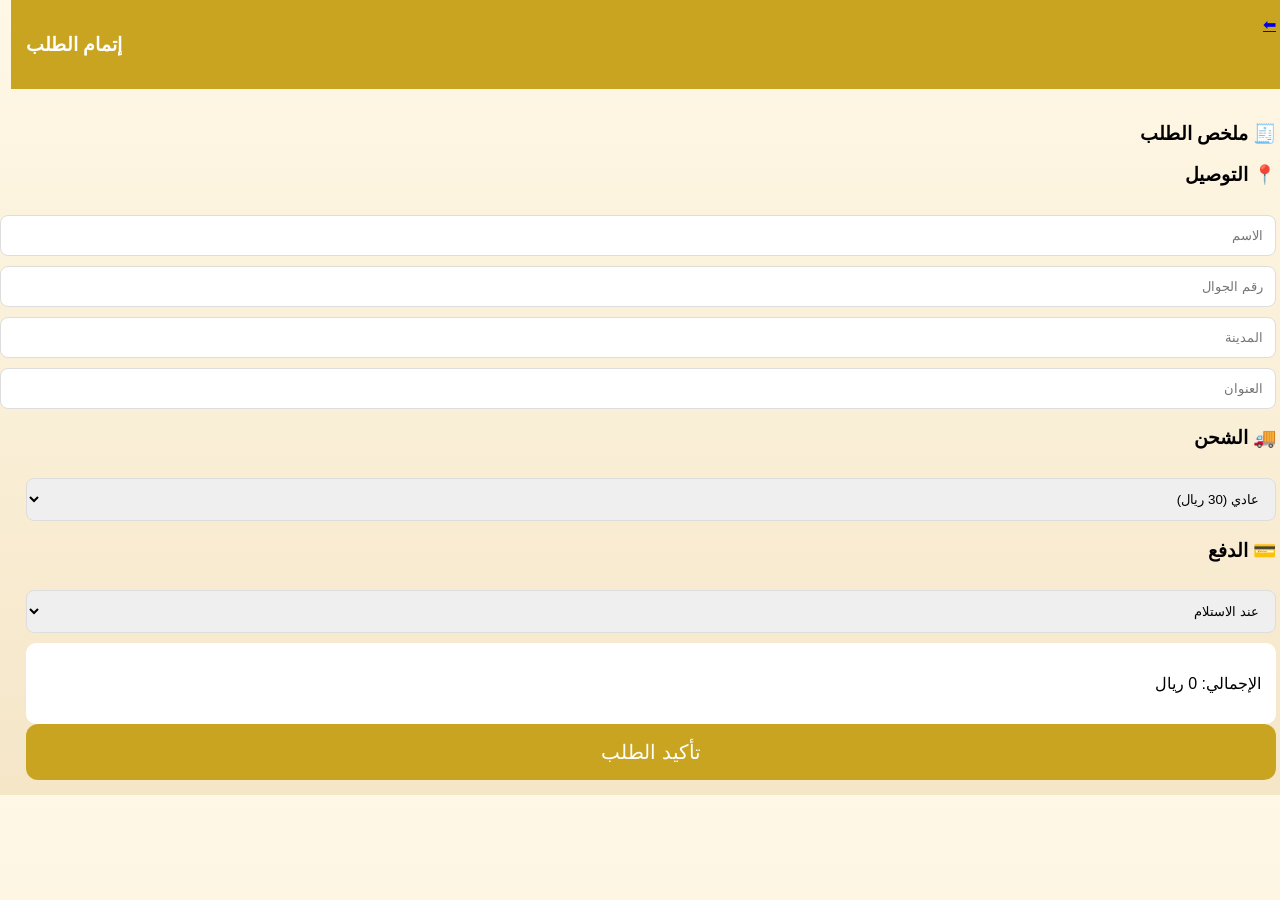
<file: checkout.html>
<!DOCTYPE html>
<html lang="ar">
<head>
<meta charset="UTF-8">
<meta name="viewport" content="width=device-width, initial-scale=1.0">
<title>إتمام الطلب</title>
<link rel="stylesheet" href="style.css">
</head>

<body onload="loadCheckout()">

<header class="nav">
  <a href="index.html">⬅</a>
  <h3>إتمام الطلب</h3>
</header>

<div class="container">

<h3>🧾 ملخص الطلب</h3>
<div id="summary"></div>

<h3>📍 التوصيل</h3>
<input id="name" placeholder="الاسم">
<input id="phone" placeholder="رقم الجوال">
<input id="city" placeholder="المدينة">
<input id="address" placeholder="العنوان">

<h3>🚚 الشحن</h3>
<select id="shipping">
  <option value="30">عادي (30 ريال)</option>
  <option value="60">سريع (60 ريال)</option>
</select>

<h3>💳 الدفع</h3>
<select id="payment">
  <option value="cod">عند الاستلام</option>
  <option value="online">إلكتروني</option>
</select>

<div class="total-box">
  <p id="total"></p>
</div>

<button class="primary big-btn" onclick="confirmOrder()">تأكيد الطلب</button>

</div>

<script src="script.js"></script>
</body>
</html>
</file>
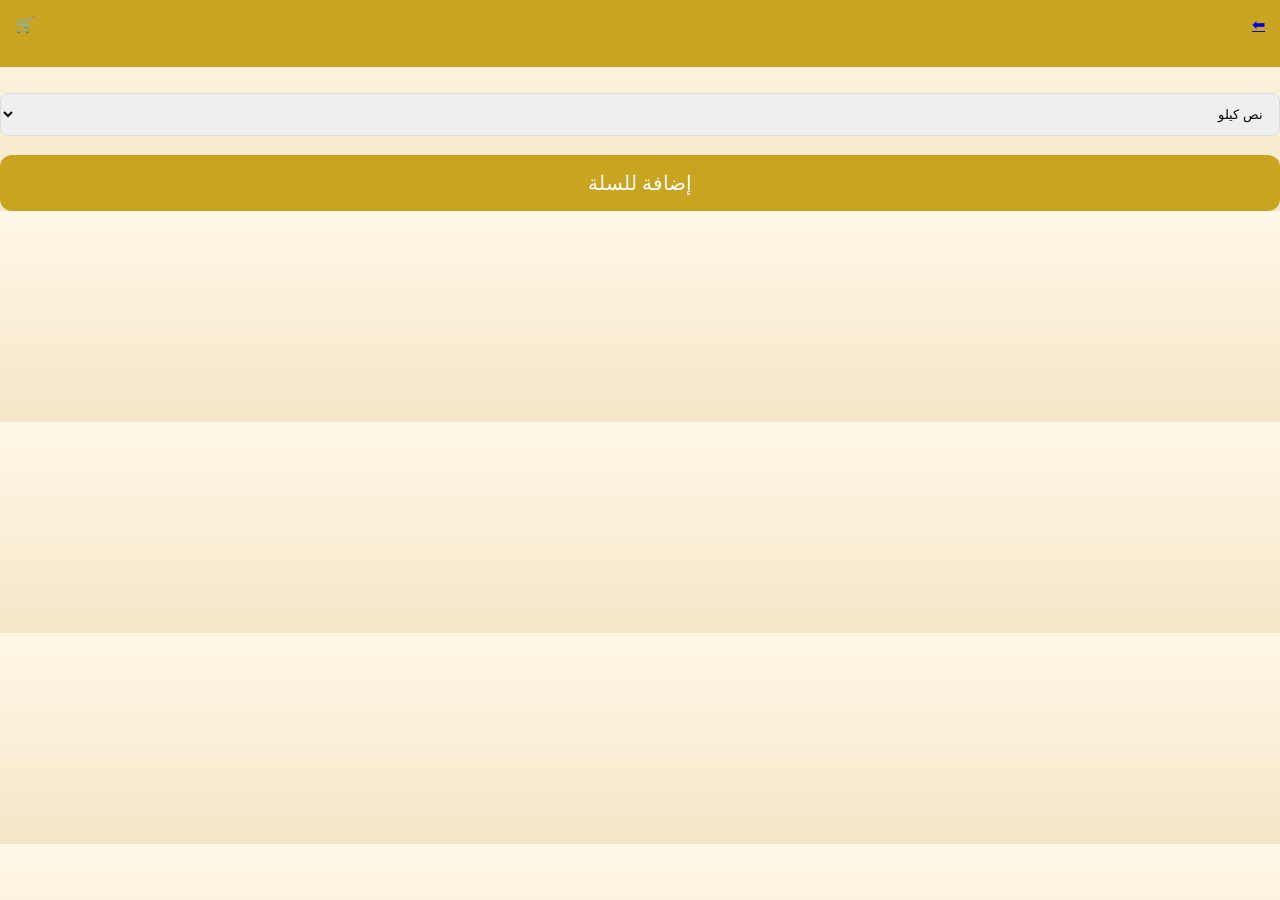
<file: product.html>
<!DOCTYPE html>
<html lang="ar">
<head>
<meta charset="UTF-8">
<meta name="viewport" content="width=device-width, initial-scale=1.0">
<title>المنتج</title>
<link rel="stylesheet" href="style.css">
</head>

<body onload="loadProduct()">

<header class="nav">
  <a href="index.html">⬅</a>
  <h3 id="title"></h3>
  <a onclick="openCart()">🛒</a>
</header>

<img id="image" class="product-img">

<p id="desc" class="desc"></p>

<select id="size">
  <option value="0.5">نص كيلو</option>
  <option value="1">1 كيلو</option>
  <option value="2">2 كيلو</option>
</select>

<h3 id="price"></h3>

<button class="primary big-btn" onclick="addProduct()">إضافة للسلة</button>

<script src="script.js"></script>
</body>
</html>
</file>
<file: style.css>
body {
  font-family: Arial;
  direction: rtl;
  margin: 0;
  background: linear-gradient(#FFF8E7, #f5e6c8);
}

/* هيدر */
.nav {
  background: #C9A420;
  padding: 15px;
  display: flex;
  justify-content: space-between;
  color: white;
}

/* عنوان */
.title {
  padding: 10px;
}

/* منتجات */
.grid {
  display: grid;
  grid-template-columns: repeat(2, 1fr);
  gap: 10px;
  padding: 10px;
}

.card {
  background: white;
  border-radius: 12px;
  padding: 10px;
  text-align: center;
}

.card img {
  width: 100%;
  border-radius: 10px;
}

/* زر */
.primary {
  background: #C9A420;
  color: white;
  padding: 16px;
  border: none;
  width: 100%;
  border-radius: 12px;
  font-size: 18px;
}

.big-btn {
  font-size: 20px;
}

/* صورة المنتج */
.product-img {
  width: 90%;
  display: block;
  margin: auto;
}

/* Drawer */
.cart-drawer {
  position: fixed;
  top: 0;
  right: -100%;
  width: 85%;
  max-width: 350px;
  height: 100%;
  background: white;
  transition: 0.3s;
  z-index: 999;
}

.cart-drawer.open {
  right: 0;
}

.overlay {
  position: fixed;
  width: 100%;
  height: 100%;
  background: rgba(0,0,0,0.4);
  opacity: 0;
  pointer-events: none;
  transition: 0.3s;
}

.overlay.show {
  opacity: 1;
  pointer-events: all;
}

/* عناصر السلة */
.cart-item {
  display: flex;
  gap: 10px;
  background: white;
  margin: 10px;
  padding: 10px;
  border-radius: 10px;
}

.cart-item img {
  width: 60px;
}

/* toast */
.toast {
  position: fixed;
  bottom: 20px;
  right: 20px;
  background: black;
  color: white;
  padding: 10px;
  border-radius: 8px;
  opacity: 0;
}

.toast.show {
  opacity: 1;
}

/* فورم */
.container {
  padding: 15px;
}

input, select {
  width: 100%;
  padding: 12px;
  margin-top: 10px;
  border-radius: 8px;
  border: 1px solid #ddd;
}

.total-box {
  background: white;
  padding: 15px;
  margin-top: 10px;
  border-radius: 10px;
}
</file>
